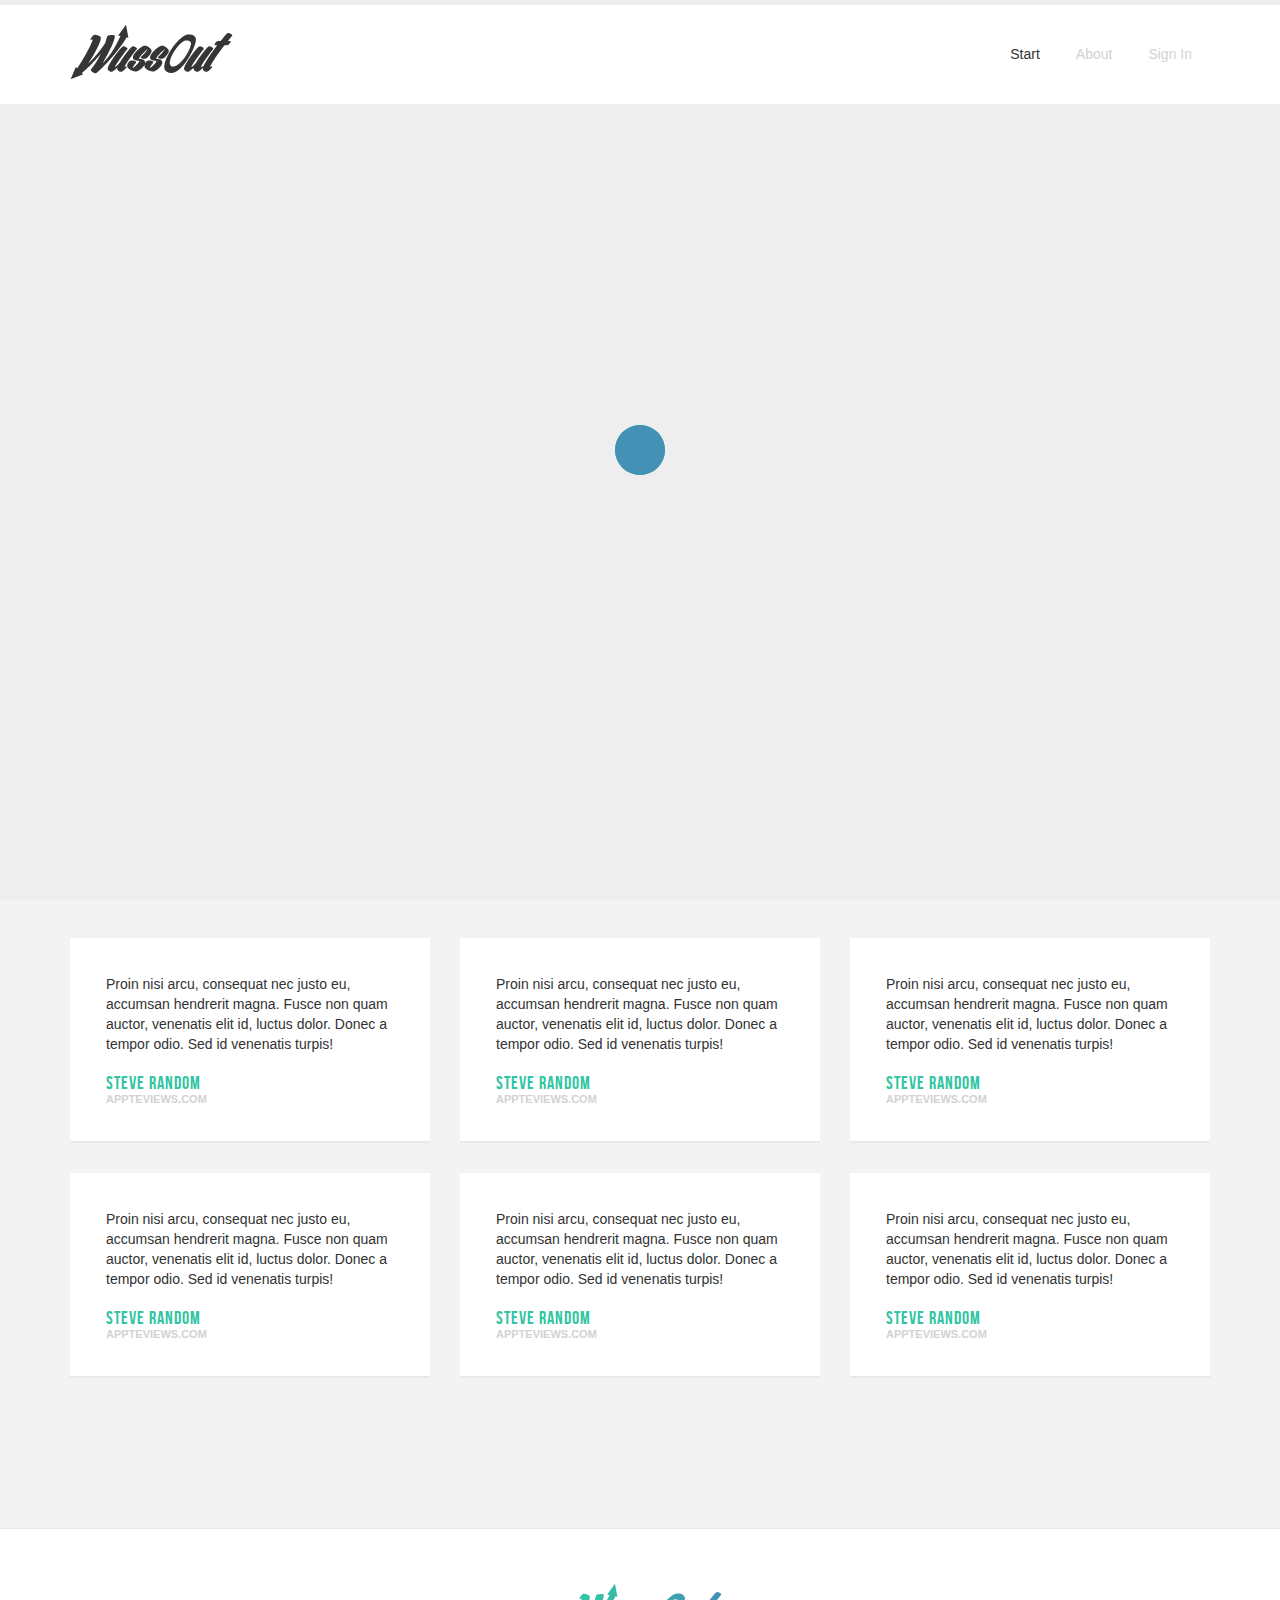
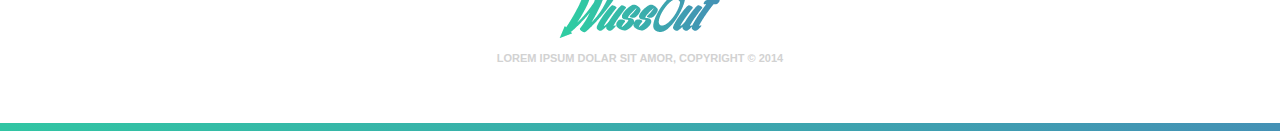
<file: index.html>
<!DOCTYPE html>

<html lang="en">
<head>
	<meta charset="UTF-8">
	<meta http-equiv="X-UA-Compatible" content="IE=edge">

	<title>Wussout</title>
	<meta name="description" content="">

	<!-- Mobile Specific Meta -->
	<meta name="viewport" content="width=device-width, initial-scale=1">

	<!-- Stylesheets -->
	<link rel="stylesheet" href="css/lib/bootstrap.min.css">
	<link rel="stylesheet" href="css/main.css">

	<!--[if lt IE 9]>
		<script src="http://html5shim.googlecode.com/svn/trunk/html5.js"></script>
		<script src="js/lib/respond.min.js"></script>
	<![endif]-->

	<link rel="shortcut icon" href="img/favicon.png">
</head>
<body>
	
	<header class="top">
		
		<div class="container">

			<div class="row">

				<div class="col-sm-4">
					
					<a href="index.html" class="logo" title="">
						<img src="img/logo.png" alt="">
					</a>

					<a href="" class="toggle-main-nav">
						<span></span>
						<span></span>
						<span></span>
					</a>

				</div>

				<nav class="col-sm-8 main-nav">
					
					<ul>
						<li class="selected"><a href="index.html">Start</a></li>
						<li><a href="">About</a></li>
						<li><a href="">Sign In</a></li>
					</ul>

				</nav>

			</div>

		</div>
		
	</header>

	<section class="featured-start">

		<div class="gradient-overlay"></div>
		
		<h1>There is no shame in <span>playing it smart</span></h1>

		<div class="phone">

			<div class="speaker"></div>

			<div class="phone-logo"><img src="img/logo_white_small.png" alt=""></div>
			
			<div class="home-button"></div>

		</div>

	</section>


	<section class="download">

		<a href=""><img src="img/googleplay.png" alt=""></a>
		<a href=""><img src="img/appstore.png" alt=""></a>
		
	</section>

	<section class="quotes">
		
		<div class="container">
			
			<div class="row">
				
				<article class="col-sm-6 col-md-4">

					<div class="box">
						
						<blockquote>
							<p>
								Proin nisi arcu, consequat nec justo eu, accumsan hendrerit magna. Fusce non quam auctor, venenatis elit id, luctus dolor. Donec a tempor odio. Sed id venenatis turpis!
							</p>
							<cite>Steve Random <span>appteviews.com</span></cite>
						</blockquote>

					</div>
					
				</article>

				<article class="col-sm-6 col-md-4">

					<div class="box">
						
						<blockquote>
							<p>
								Proin nisi arcu, consequat nec justo eu, accumsan hendrerit magna. Fusce non quam auctor, venenatis elit id, luctus dolor. Donec a tempor odio. Sed id venenatis turpis!
							</p>
							<cite>Steve Random <span>appteviews.com</span></cite>
						</blockquote>

					</div>
					
				</article>

				<article class="col-sm-6 col-md-4">

					<div class="box">
						
						<blockquote>
							<p>
								Proin nisi arcu, consequat nec justo eu, accumsan hendrerit magna. Fusce non quam auctor, venenatis elit id, luctus dolor. Donec a tempor odio. Sed id venenatis turpis!
							</p>
							<cite>Steve Random <span>appteviews.com</span></cite>
						</blockquote>

					</div>
					
				</article>

			
				
				<article class="col-sm-6 col-md-4">

					<div class="box">
						
						<blockquote>
							<p>
								Proin nisi arcu, consequat nec justo eu, accumsan hendrerit magna. Fusce non quam auctor, venenatis elit id, luctus dolor. Donec a tempor odio. Sed id venenatis turpis!
							</p>
							<cite>Steve Random <span>appteviews.com</span></cite>
						</blockquote>

					</div>
					
				</article>

				<article class="col-sm-6 col-md-4">

					<div class="box">
						
						<blockquote>
							<p>
								Proin nisi arcu, consequat nec justo eu, accumsan hendrerit magna. Fusce non quam auctor, venenatis elit id, luctus dolor. Donec a tempor odio. Sed id venenatis turpis!
							</p>
							<cite>Steve Random <span>appteviews.com</span></cite>
						</blockquote>

					</div>
					
				</article>

				<article class="col-sm-6 col-md-4">

					<div class="box">
						
						<blockquote>
							<p>
								Proin nisi arcu, consequat nec justo eu, accumsan hendrerit magna. Fusce non quam auctor, venenatis elit id, luctus dolor. Donec a tempor odio. Sed id venenatis turpis!
							</p>
							<cite>Steve Random <span>appteviews.com</span></cite>
						</blockquote>

					</div>
					
				</article>

			</div>

		</div>

	</section>

	<footer class="footer">
		
		<a href="index.html" title=""><img src="img/logo_color.png" alt=""></a>

		<p>
			Lorem ipsum dolar sit amor, Copyright © 2014
		</p>

	</footer>
	<div class="border-gradient"></div>
	
	<div class="loader active"></div>
	<div class="overlay"></div>

	<!-- JavaScript -->
	<script src="js/lib/jquery-1.11.1.min.js"></script>
	<script src="js/app.js"></script>
</body>
</html>
</file>
<file: css/main.css>
html,body,div,span,applet,object,iframe,h1,h2,h3,h4,h5,h6,p,blockquote,pre,a,abbr,acronym,address,big,cite,code,del,dfn,em,img,ins,kbd,q,s,samp,small,strike,strong,sub,sup,tt,var,b,u,i,center,dl,dt,dd,ol,ul,li,fieldset,form,label,legend,table,caption,tbody,tfoot,thead,tr,th,td,article,aside,canvas,details,embed,figure,figcaption,footer,header,hgroup,menu,nav,output,ruby,section,summary,time,mark,audio,video{border:0;font-size:100%;font:inherit;vertical-align:baseline;margin:0;padding:0}article,aside,details,figcaption,figure,footer,header,hgroup,menu,nav,section{display:block}body{line-height:1}ol,ul{list-style:none}blockquote,q{quotes:none}blockquote:before,blockquote:after,q:before,q:after{content:none}table{border-collapse:collapse;border-spacing:0}@font-face{font-family:'bebas';src:url('../font/BebasNeue-webfont.eot');src:url('../font/BebasNeue-webfont.eot?#iefix') format('embedded-opentype'),url('../font/BebasNeue-webfont.woff') format('woff'),url('../font/BebasNeue-webfont.ttf') format('truetype'),url('../font/BebasNeue-webfont.svg#bebas_neueregular') format('svg');font-weight:normal;font-style:normal}*{-webkit-box-sizing:border-box;-moz-box-sizing:border-box;box-sizing:border-box}html{-ms-text-size-adjust:100%;-webkit-text-size-adjust:100%}body{font:14px/20px "Helvetica Neue",Helvetica,Arial,sans-serif;color:#323232;-webkit-font-smoothing:antialiased;background:#f3f3f3}p,ul,ol{margin-bottom:20px}a{background:transparent;color:#4599c8;-webkit-transition:all .2s ease-out 0s;-moz-transition:all .2s ease-out 0s;-o-transition:all .2s ease-out 0s;transition:all .2s ease-out 0s;cursor:pointer;text-decoration:none}a:hover{color:#2c6f95;text-decoration:none}a:hover,a:focus{outline:0}small{font-size:80%}hr{border:0;height:1px;background:#e9e9e9;margin:20px 0}h1,h2,h3,h4,h5,h6{color:#222;font-family:"bebas","Helvetica Neue",Helvetica,Arial,sans-serif;line-height:1.1em;margin-bottom:.4em}h1{font-size:40px}h2{font-size:36px}h3{font-size:28px}h4{font-size:24px}h5{font-size:18px}h6{font-size:16px}blockquote{font:normal 14px/20px "Helvetica Neue",Helvetica,Arial,sans-serif;color:#323232}blockquote cite{color:#31c5a3;font-family:"bebas","Helvetica Neue",Helvetica,Arial,sans-serif;letter-spacing:1px;font-style:normal;font-size:18px;line-height:1}blockquote cite span{font-family:"Helvetica Neue",Helvetica,Arial,sans-serif;font-size:11px;letter-spacing:0;color:#d2d2d2;text-transform:uppercase;display:block;font-weight:bold}em,i{font-style:italic}strong,b{font-weight:bold;color:#181818}sub,sup{font-size:75%;line-height:0;position:relative;vertical-align:baseline}sup{top:-0.5em}sub{bottom:-0.25em}img{max-width:100%;border:0}svg:not(:root){overflow:hidden}button,input,optgroup,select,textarea{color:inherit;font:inherit;margin:0}input{line-height:normal}button{overflow:visible}button,select{text-transform:none}button,html input[type="button"],input[type="reset"],input[type="submit"]{-webkit-appearance:button;cursor:pointer}button[disabled],html input[disabled]{cursor:default}button::-moz-focus-inner,input::-moz-focus-inner{border:0;padding:0}input[type="search"]{-webkit-appearance:textfield}input[type="search"]::-webkit-search-cancel-button,input[type="search"]::-webkit-search-decoration{-webkit-appearance:none}textarea{overflow:auto}form label{display:block}input[type="text"],input[type="email"],input[type="url"],input[type="tel"],input[type="password"],textarea{display:block;padding:7px;margin-bottom:20px;width:100%;border:1px solid #e9e9e9}input[type="text"]:focus,input[type="email"]:focus,input[type="url"]:focus,input[type="tel"]:focus,input[type="password"]:focus,textarea:focus{border-color:#d0d0d0}textarea{width:100%;max-width:100%;min-width:100%}.button,button,input[type="submit"],input[type="button"]{display:inline-block;-webkit-appearance:none;border:0;line-height:normal;padding:10px 20px}.button.block,button.block,input[type="submit"].block,input[type="button"].block{width:100%;padding-left:0;padding-right:0;text-align:center}.fr{float:right}.fl{float:left}.cb{clear:both}.nm{margin:0!important}.hide{display:none}.center-text{text-align:center}.embed{position:relative;padding:0;padding-bottom:56.25%;height:0;overflow:hidden}.embed iframe,.embed object,.embed embed{position:absolute;top:0;left:0;width:100%;height:100%}.top{background:white;padding:20px 0;position:absolute;top:5px;width:100%;z-index:10}.main-nav{text-align:right}.main-nav ul{display:inline-block;margin:4px 0 0}.main-nav ul:before,.main-nav ul:after{content:" ";display:table}.main-nav ul:after{clear:both}.main-nav ul li{display:block;float:left}.main-nav ul li a{display:block;color:#d2d2d2;padding:18px;line-height:1}.main-nav ul li a:hover{color:#323232}.main-nav ul li.selected a{color:#323232}.featured-start{background:url(../img/background.jpg) no-repeat top center;background-size:cover;height:650px;position:relative;padding-top:140px;margin-bottom:170px}.featured-start .gradient-overlay{position:absolute;top:0;bottom:0;width:100%;opacity:.7;background:#31c5a3;background:-moz-linear-gradient(left,#31c5a3 0,#4491b5 100%);background:-webkit-gradient(linear,left top,right top,color-stop(0%,#31c5a3),color-stop(100%,#4491b5));background:-webkit-linear-gradient(left,#31c5a3 0,#4491b5 100%);background:-o-linear-gradient(left,#31c5a3 0,#4491b5 100%);background:-ms-linear-gradient(left,#31c5a3 0,#4491b5 100%);background:linear-gradient(to right,#31c5a3 0,#4491b5 100%);filter:progid:DXImageTransform.Microsoft.gradient(startColorstr='#31c5a3',endColorstr='#4491b5',GradientType=1)}.featured-start h1{color:white;text-align:center;position:relative;font-size:22px;line-height:1;letter-spacing:2px;z-index:1}.featured-start h1 span{display:block;font-size:74px}.phone{width:265px;height:500px;margin:30px auto 0;-moz-border-radius:30px;-webkit-border-radius:30px;border-radius:30px;background:#323232;position:relative;z-index:5;perspektive:600px;transition:all 1s}.phone.animate{transform:rotate(360deg);transform-origin:top}.phone .speaker{position:absolute;width:28px;height:5px;background:#3e3e3e;-moz-border-radius:4px;-webkit-border-radius:4px;border-radius:4px;left:50%;top:30px;margin-left:-14px}.phone .phone-logo{position:absolute;top:55px;width:100%;text-align:center}.phone .home-button{width:46px;height:46px;-moz-border-radius:50%;-webkit-border-radius:50%;border-radius:50%;background:#31c5a3;position:absolute;left:50%;bottom:30px;margin-left:-23px;cursor:pointer}.download{text-align:center}.quotes{margin:70px 0}.box{background:white;padding:36px;border-bottom:2px solid #e9e9e9;margin-bottom:30px}.footer{text-align:center;background:white;border-top:1px solid #e9e9e9;padding:55px 0;margin-top:120px}.footer p{color:#d2d2d2;font-size:11px;font-weight:bold;text-transform:uppercase;margin:5px 0 0}.border-gradient{height:8px;width:100%;background:#31c5a3;background:-moz-linear-gradient(left,#31c5a3 0,#4491b5 100%);background:-webkit-gradient(linear,left top,right top,color-stop(0%,#31c5a3),color-stop(100%,#4491b5));background:-webkit-linear-gradient(left,#31c5a3 0,#4491b5 100%);background:-o-linear-gradient(left,#31c5a3 0,#4491b5 100%);background:-ms-linear-gradient(left,#31c5a3 0,#4491b5 100%);background:linear-gradient(to right,#31c5a3 0,#4491b5 100%);filter:progid:DXImageTransform.Microsoft.gradient(startColorstr='#31c5a3',endColorstr='#4491b5',GradientType=1)}.overlay{position:fixed;top:0;bottom:0;left:0;right:0;background:#eee;z-index:-9;opacity:0;transition:opacity 1s linear}.loader{position:fixed;top:50%;left:50%;margin:-25px 0 0 -25px;width:50px;height:50px;z-index:-999;opacity:0;transition:opacity 1s linear}.loader.active{opacity:1;z-index:999}.loader.active+.overlay{z-index:9;opacity:1}.loader::before,.loader::after{content:"";background:#31c5a3;border-radius:100%;-webkit-animation:loading 2s ease infinite;animation:loading 2s ease infinite;width:50px;height:50px;position:absolute}.loader::after{background:#4491b5;-webkit-animation-delay:.5s;animation-delay:.5s}@-webkit-keyframes loading{0%{transform:translateY(-50%) translateX(0)}25%{transform:translateY(0) translateX(50%) scale(0.2)}50%{transform:translateY(50%) translateX(0)}75%{transform:translateY(0) translateX(-50%) scale(0.2)}100%{transform:translateY(-50%) translateX(0)}}@keyframes loading{0%{transform:translateY(-50%) translateX(0)}25%{transform:translateY(0) translateX(50%) scale(0.2)}50%{transform:translateY(50%) translateX(0)}75%{transform:translateY(0) translateX(-50%) scale(0.2)}100%{transform:translateY(-50%) translateX(0)}}@media only screen and (min-width:768px){.main-nav{display:block!important}}@media only screen and (max-width:768px){.main-nav{display:none}.main-nav{text-align:left}.main-nav ul{display:block}.main-nav ul li{float:none}.main-nav ul li a{border-top:1px solid #e9e9e9}.main-nav ul li:first-child a{border:0}.featured-start h1 span{font-size:40px}.toggle-main-nav{display:block;width:30px;position:absolute;top:15px;right:20px}.toggle-main-nav span{display:block;background:#31c5a3;height:4px;margin-bottom:4px;border-radius:3px}}
</file>
